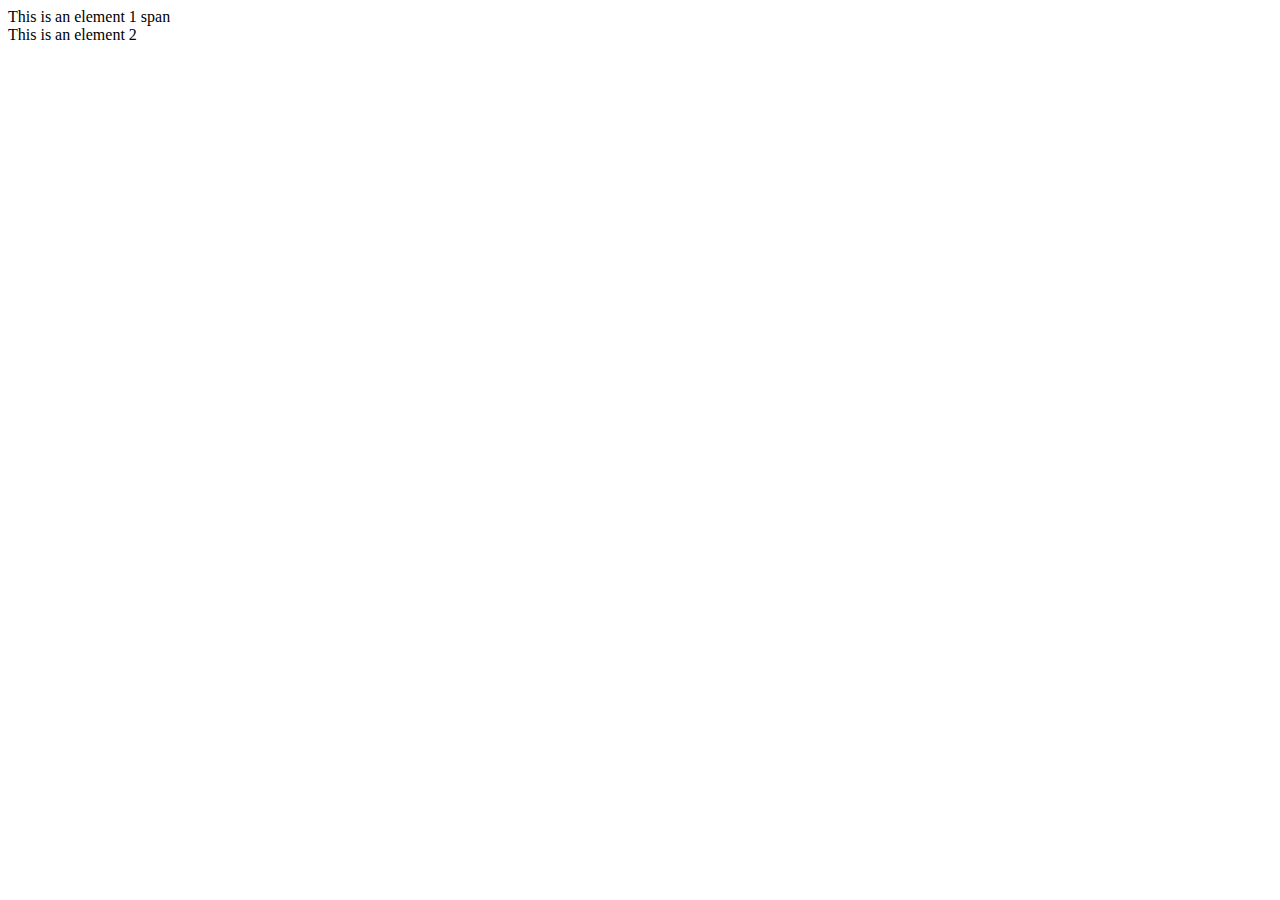
<file: matches_closest_contains.html>
<!DOCTYPE html>
<html lang="en">
<head>
    <meta charset="UTF-8">
    <meta http-equiv="X-UA-Compatible" content="IE=edge">
    <meta name="viewport" content="width=device-width, initial-scale=1.0">
    <title>Document</title>
</head>
<body>
    <div class="box" id="id1">This is an element 1 <span id = "span1">span</span> </div>
    <div class="box" id="id2">This is an element 2</div>
    <script src="m_c_c.js"></script>
</body>
</html>
</file>
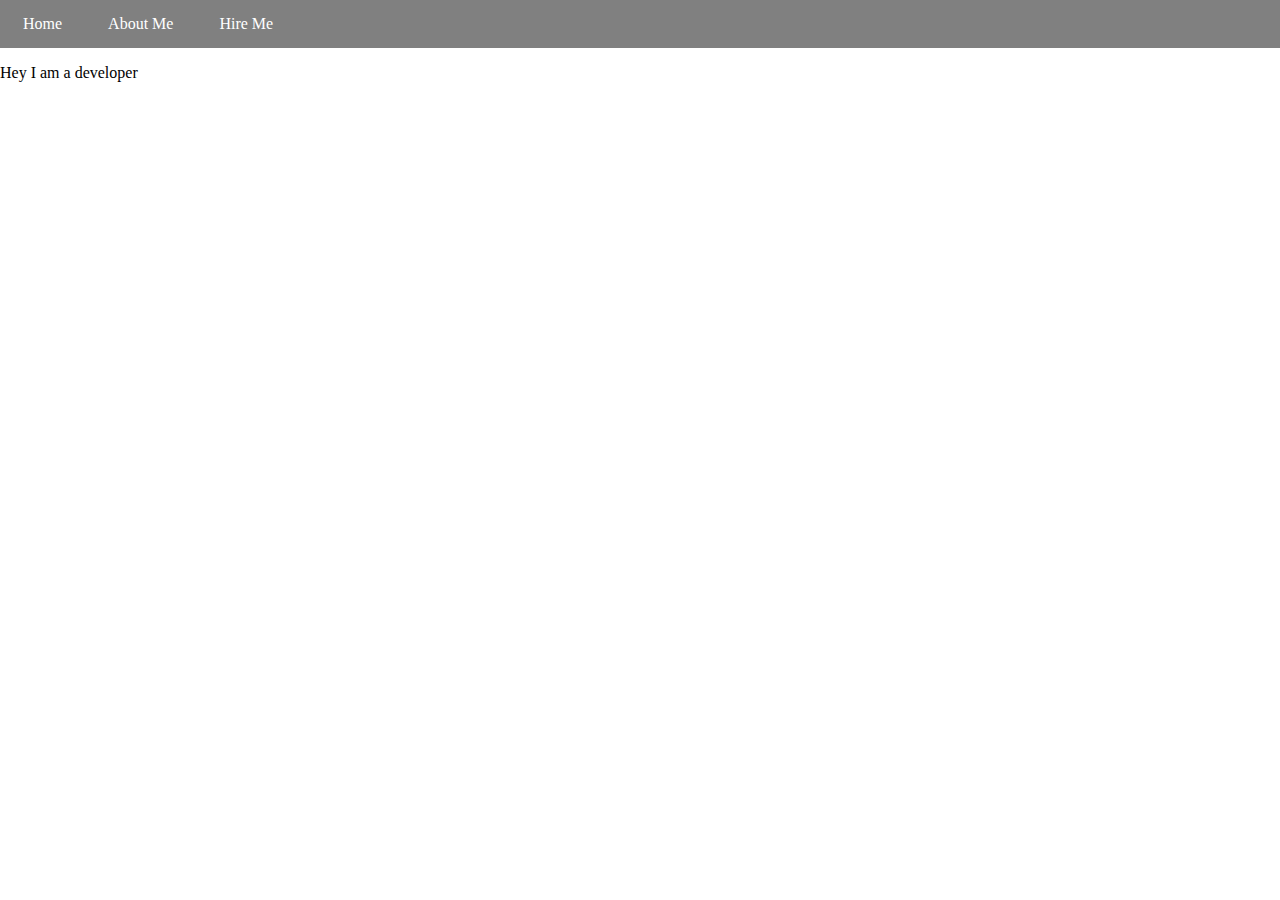
<file: My_Web.html>
<html lang="en">
<head>
    <meta charset="UTF-8">
    <meta http-equiv="X-UA-Compatible" content="IE=edge">
    <meta name="viewport" content="width=device-width, initial-scale=1.0">
    <title>Portfolio Website</title>
    <link rel="stylesheet" href="style.css" type="text/css">
</head>
<!-- first child of body is div -->
<body>
    <nav>
        <ul>
            <li>Home</li>
            <li>About Me</li>
            <li>Hire Me</li>
        </ul>
    </nav>

    <div class="container">
        <p>Hey I am a developer</p>
    </div>
    <!-- <script src="portfolio.js.js"></script> -->
    <script src="portfolio.js"></script>
</body>
</html>
</file>
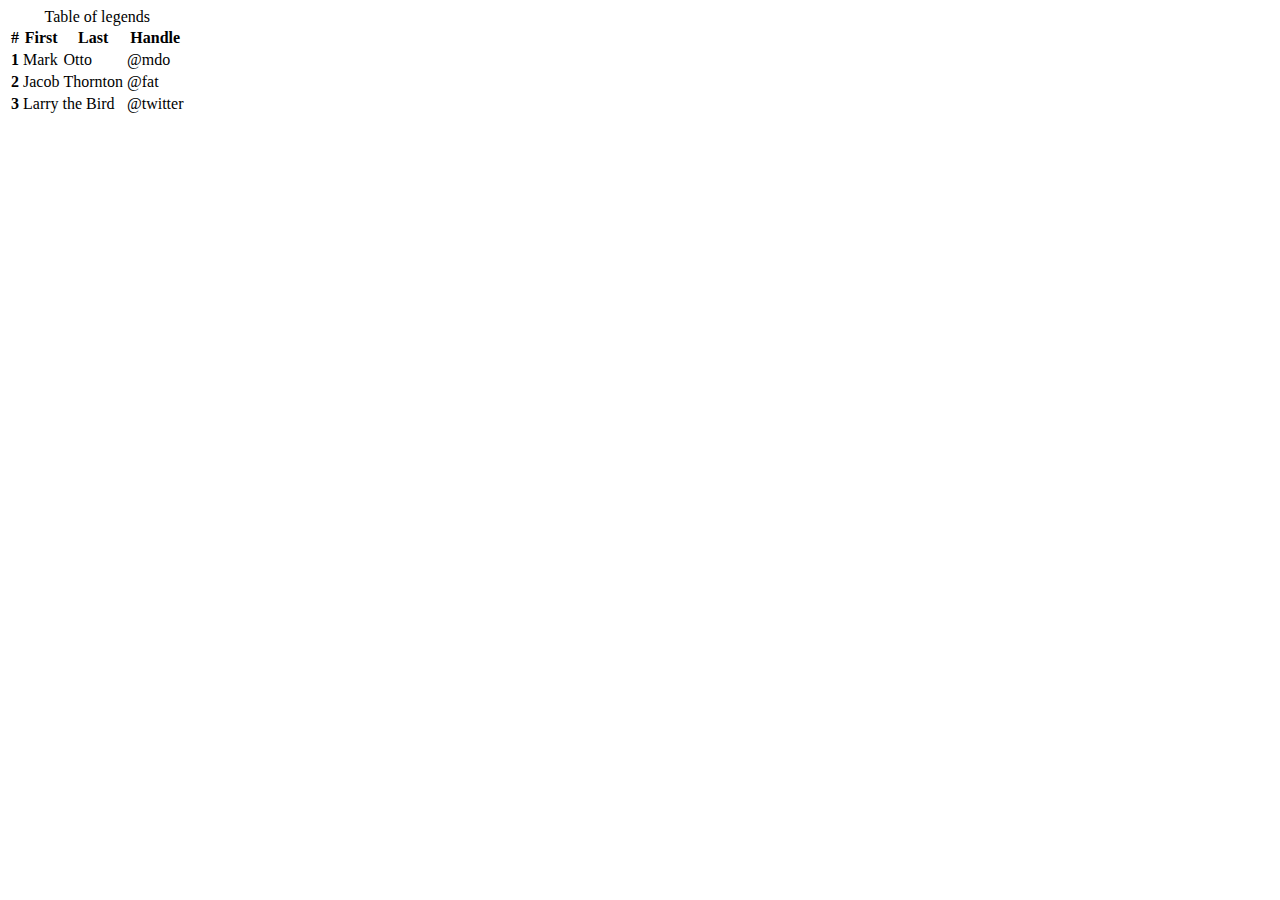
<file: table.html>
<html lang="en">
<head>
    <meta charset="UTF-8">
    <meta http-equiv="X-UA-Compatible" content="IE=edge">
    <meta name="viewport" content="width=device-width, initial-scale=1.0">
    <title>Table</title>
    <link href="https://cdn.jsdelivr.net/npm/bootstrap@5.2.2/dist/css/bootstrap.min.css" rel="stylesheet" integrity="sha384-Zenh87qX5JnK2Jl0vWa8Ck2rdkQ2Bzep5IDxbcnCeuOxjzrPF/et3URy9Bv1WTRi" crossorigin="anonymous">
  </head>
  <body>
</head>
<body>
    <div class="container my-4">
        <table class="table">
            <caption>Table of legends</caption>
            <thead>
              <tr>
                <th scope="col">#</th>
                <th scope="col">First</th>
                <th scope="col">Last</th>
                <th scope="col">Handle</th>
              </tr>
            </thead>
            <tbody>
              <tr>
                <th scope="row">1</th>
                <td>Mark</td>
                <td>Otto</td>
                <td>@mdo</td>
              </tr>
              <tr>
                <th scope="row">2</th>
                <td>Jacob</td>
                <td>Thornton</td>
                <td>@fat</td>
              </tr>
              <tr>
                <th scope="row">3</th>
                <td colspan="2">Larry the Bird</td>
                <td>@twitter</td>
              </tr>
            </tbody>
          </table>
    </div>
    <script src="table.js"></script>
    <script src="https://cdn.jsdelivr.net/npm/bootstrap@5.2.2/dist/js/bootstrap.bundle.min.js" integrity="sha384-OERcA2EqjJCMA+/3y+gxIOqMEjwtxJY7qPCqsdltbNJuaOe923+mo//f6V8Qbsw3" crossorigin="anonymous"></script>
</body>
</html>
</file>
<file: style.css>
html,body{
    height: 100%;
    width: 100%;
    margin: 0;
    padding: 0;
}

ul{
    display: flex;
    background: grey;
    margin: 0;
    padding: 15px 0;
    color: white;
}

ul li{
    list-style: none;
    margin: 0 23px;
}
</file>
